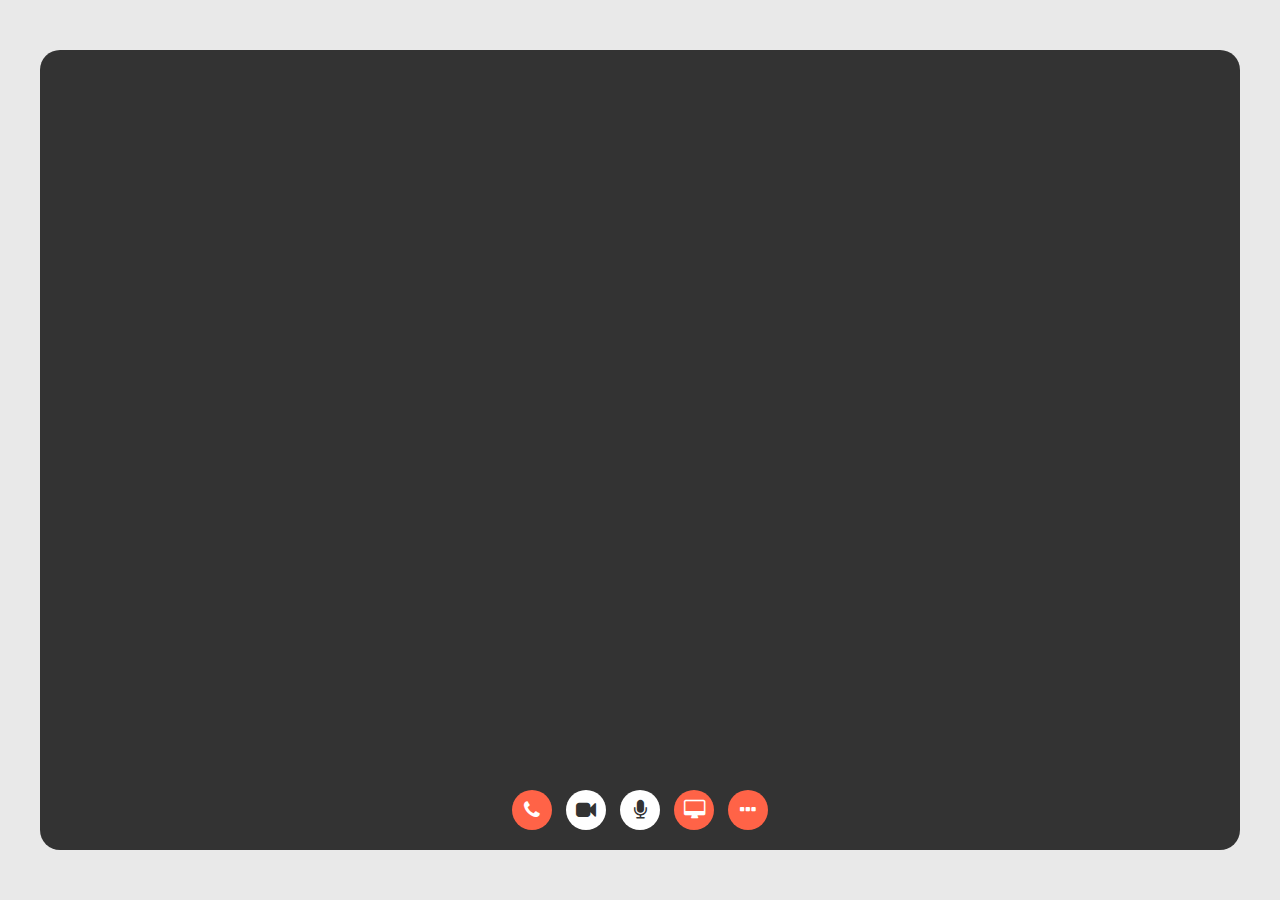
<file: index.html>
<!DOCTYPE html>
<html lang="en">
<head>
    <meta charset="UTF-8">
    <meta http-equiv="X-UA-Compatible" content="IE=edge">
    <meta name="viewport" content="width=device-width, initial-scale=1.0">
    <title>Document</title>
    <link rel="stylesheet" href="https://cdnjs.cloudflare.com/ajax/libs/font-awesome/4.7.0/css/font-awesome.css"/>
    <link rel="stylesheet" href="./css/style.css">
</head>
<body>
    

    <div class="meet">
        <div class="screen-01">
            <video autoplay src="" id="s1"></video>
            <div class="screen-02">
                <video autoplay src="" id="s2"></video>
            </div>
            <div class="controls">
                <button><i class="fa fa-phone"></i></button>
                <button class="active" id="cambtn"><i class="fa fa-video-camera"></i></button>
                <button class="active" id="camAudioBtn"><i class="fa fa-microphone"></i></button>
                <button id="screenShare"><i class="fa fa-desktop"></i></button>
                <button><i class="fa fa-ellipsis-h"></i></button>
            </div>
        </div>
    </div>


    <script src="./js/app.js"></script>
</body>
</html>
</file>
<file: css/style.css>
@import url('https://fonts.googleapis.com/css2?family=Dosis:wght@200;300;400;500;600;700;800&family=Poppins:ital,wght@0,100;0,200;0,300;0,400;0,500;0,600;0,700;0,800;0,900;1,100;1,200;1,300;1,400;1,500;1,600;1,700;1,800;1,900&family=Roboto:ital,wght@0,100;0,300;0,400;0,500;0,700;0,900;1,100;1,300;1,400;1,500;1,700;1,900&display=swap');

* {
    margin: 0px;
    padding: 0px;
    font-family: poppins;
}

video {
    width: 100%;
    height: 100%;
    object-fit: cover;
}

.meet {
    background-color: #e9e9e9;
    height: 100vh;

    display: flex;
    justify-content: center;
    align-items: center;
}
.screen-01 {
    width: 1200px;
    height: 800px;
    background-color: #333;
    border-radius: 20px;
    position: relative; 
    overflow: hidden;
}

.screen-01 .controls {
    position: absolute;
    bottom: 20px;
    left: 0px;
    right: 0px;
    margin: auto;
    text-align: center;
}

.screen-01 .controls button {
    background-color: transparent;
    border: none;
    color: #FFF;
    font-size: 20px;
    width: 20px;
    height: 20px;
    line-height: 20px;
    display: inline-block;
    background-color: tomato;
    padding: 10px;
    box-sizing: content-box;
    border-radius: 50%;
    cursor: pointer;
    margin: 0px 5px;
}

.screen-01 .controls button.active {
    background-color: #fff;
    color: #333;
}


.screen-02 {
    width: 200px;
    height: 200px;
    background-color: #111;
    border-radius: 10px;
    position: absolute;
    top: 20px;
    right: 20px;
    display: none;
    overflow: hidden;
}
</file>
